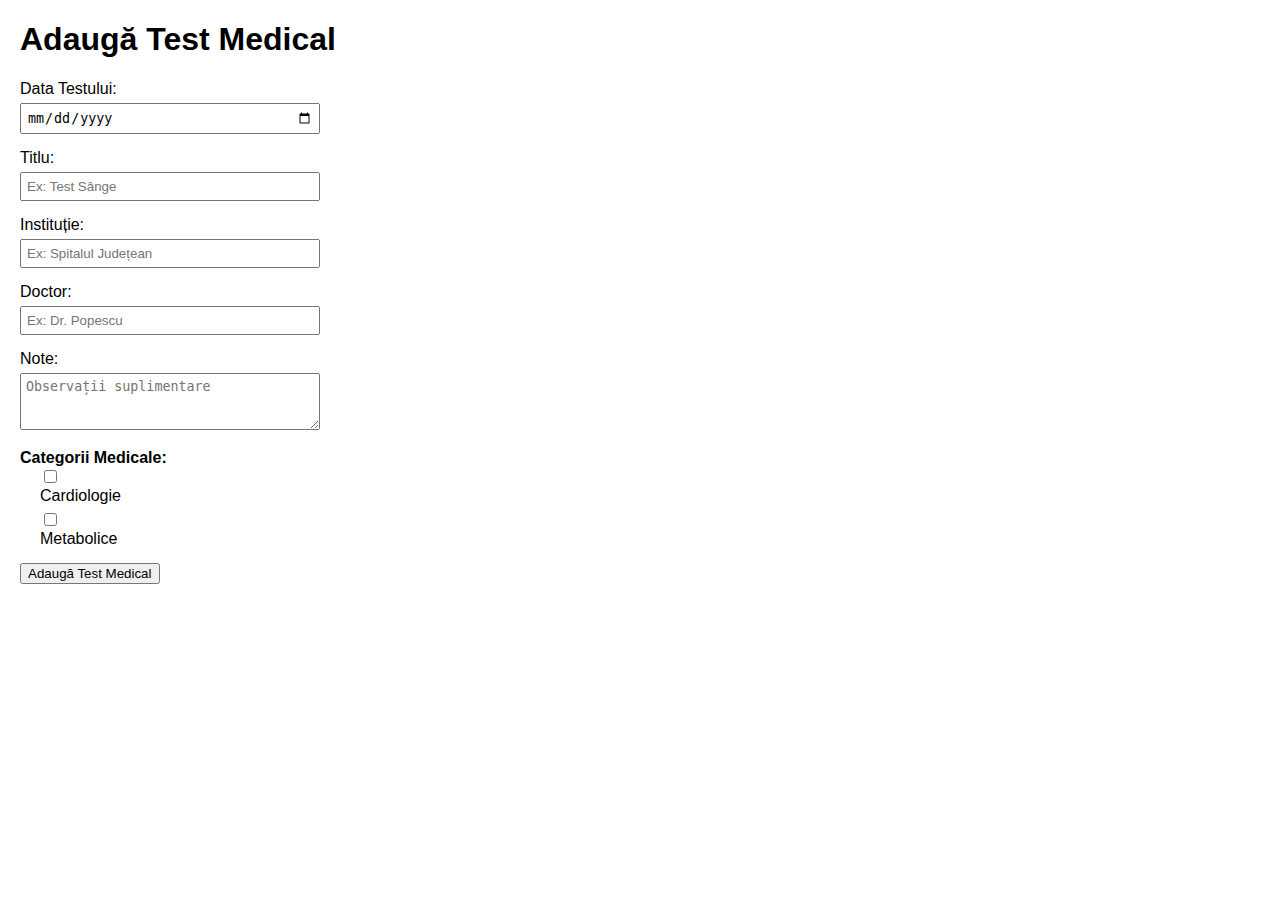
<file: templates/add_medical_test.html>
<!-- templates/add_medical_test.html -->
<!DOCTYPE html>
<html lang="ro">
<head>
  <meta charset="UTF-8" />
  <title>Adaugă Test Medical</title>
  <style>
    body {
      font-family: Arial, sans-serif;
      margin: 20px;
    }
    form > div {
      margin-bottom: 15px;
    }
    label {
      display: block;
      margin-bottom: 5px;
    }
    input[type="text"],
    input[type="date"],
    input[type="number"],
    textarea {
      width: 300px;
      padding: 5px;
      box-sizing: border-box;
    }
    .checkbox-group {
      margin-left: 20px;
    }
    .params {
      margin-left: 40px;
      margin-top: 10px;
      padding-left: 10px;
      border-left: 2px solid #ccc;
    }
  </style>
</head>
<body>

  <h1>Adaugă Test Medical</h1>

  <form id="medicalTestForm"
        action="{{ url_for('ai.add_medical_test') }}"
        method="post">
    <!-- 1) Date, Title, Institution, Doctor, Notes -->
    <div>
      <label for="test-date">Data Testului:</label>
      <input type="date" id="test-date" name="date" required />
    </div>

    <div>
      <label for="test-title">Titlu:</label>
      <input type="text" id="test-title" name="title" placeholder="Ex: Test Sânge" required />
    </div>

    <div>
      <label for="test-institution">Instituție:</label>
      <input type="text" id="test-institution" name="institution" placeholder="Ex: Spitalul Județean" />
    </div>

    <div>
      <label for="test-doctor">Doctor:</label>
      <input type="text" id="test-doctor" name="doctor" placeholder="Ex: Dr. Popescu" />
    </div>

    <div>
      <label for="test-notes">Note:</label>
      <textarea id="test-notes" name="notes" rows="3" placeholder="Observații suplimentare"></textarea>
    </div>

    <!-- 2) Category Checkboxes -->
    <div>
      <strong>Categorii Medicale:</strong>
      <div class="checkbox-group">
        <!-- Exemplu de categorii "mockup"; mai târziu veți itera din baza de date -->
        <div>
          <input type="checkbox" id="category-hematology" name="categories" value="hematology" />
          <label for="category-hematology">Cardiologie</label>
        </div>
        <!-- Parametri asociați Hematologie (ascunși inițial) -->
        <div id="params-category-hematology" class="params" style="display: none;">
          <div>
            <label for="param-hemoglobin">Hemoglobină (g/dL):</label>
            <input
              type="number"
              step="0.01"
              id="param-hemoglobin"
              name="parameters[hematology][hemoglobin]"
              placeholder="Ex: 13.50"
            />
          </div>
          <div>
            <label for="param-wbc">Leucocite (10³/µL):</label>
            <input
              type="number"
              step="1"
              id="param-wbc"
              name="parameters[hematology][wbc]"
              placeholder="Ex: 8000"
            />
          </div>
          <div>
            <label for="param-hematology-note">Observație (text):</label>
            <input
              type="text"
              id="param-hematology-note"
              name="parameters[hematology][note]"
              placeholder="Ex: 'Lipsă complicații'"
            />
          </div>
        </div>

        <div>
          <input type="checkbox" id="category-metabolic" name="categories" value="metabolic" />
          <label for="category-metabolic">Metabolice</label>
        </div>
        <!-- Parametri asociați Panou Metabolic (ascunși inițial) -->
        <div id="params-category-metabolic" class="params" style="display: none;">
          <div>
            <label for="param-glucose">Glicemie (mg/dL):</label>
            <input
              type="number"
              step="0.01"
              id="param-glucose"
              name="parameters[metabolic][glucose]"
              placeholder="Ex: 95.00"
            />
          </div>
          <div>
            <label for="param-creatinine">Creatinină (mg/dL):</label>
            <input
              type="number"
              step="0.001"
              id="param-creatinine"
              name="parameters[metabolic][creatinine]"
              placeholder="Ex: 0.845"
            />
          </div>
        </div>

        <!-- Adăugați aici orice alte categorii din baza de date -->
      </div>
    </div>

    <div>
      <button type="submit">Adaugă Test Medical</button>
    </div>
  </form>

  <script>
    // Câteva linii de JS pentru a afișa/ascunde parametrii pe baza checkbox‐urilor
    document.addEventListener("DOMContentLoaded", function () {
      const categoryCheckboxes = document.querySelectorAll('input[name="categories"]');
      categoryCheckboxes.forEach(function (checkbox) {
        checkbox.addEventListener("change", function () {
          // ex: category-hematology → params-category-hematology
          const paramsDiv = document.getElementById("params-" + this.id);
          if (this.checked) {
            paramsDiv.style.display = "block";
          } else {
            paramsDiv.style.display = "none";
            // Golim câmpurile ascunse ca să nu trimitem valori “fantomă” la server
            paramsDiv.querySelectorAll("input").forEach(function (inp) {
              inp.value = "";
            });
          }
        });
      });
    });
  </script>
</body>
</html>
</file>
